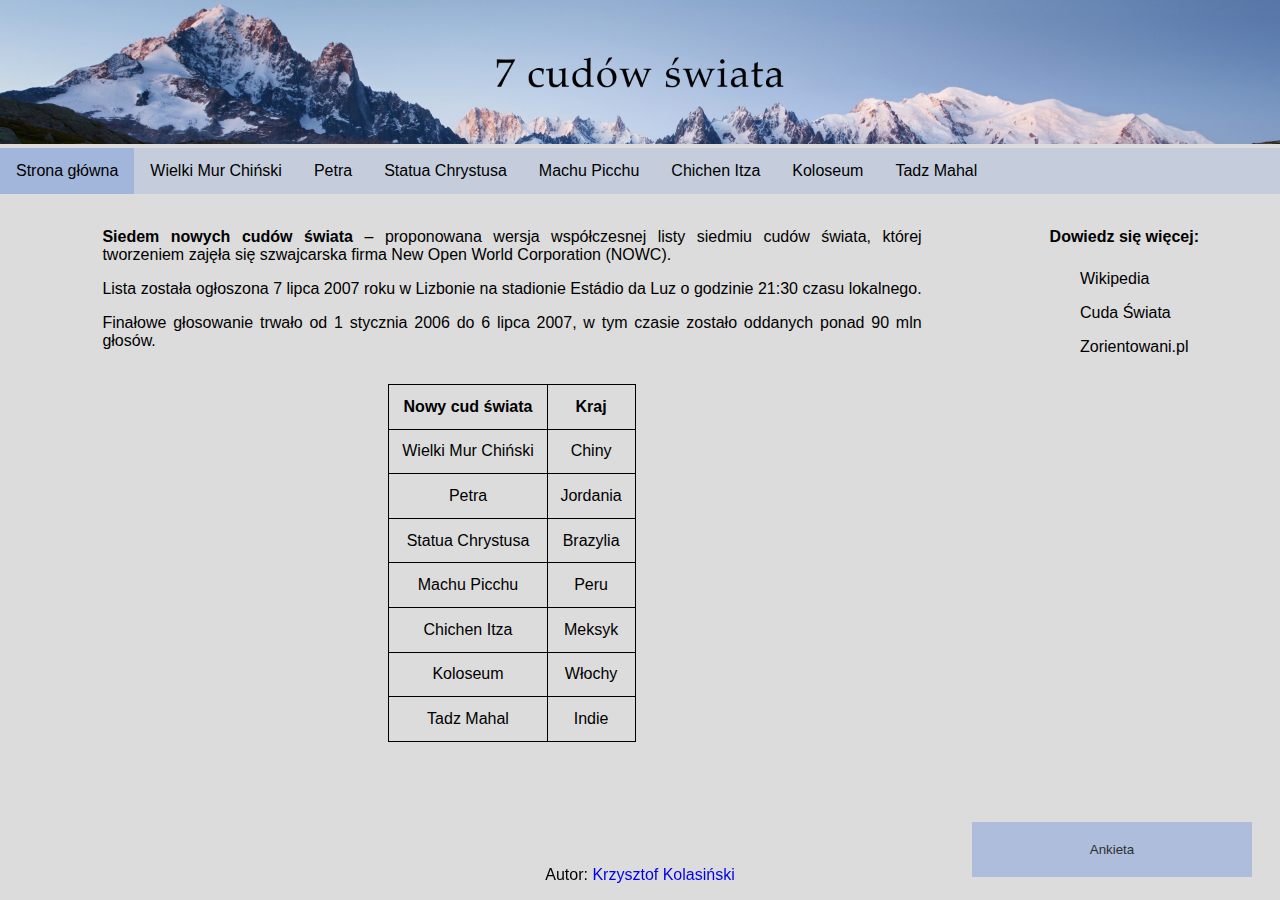
<file: index.html>
<!DOCTYPE html>
<html lang="pl">
    <head>
        <meta charset="UTF-8">
        <meta name="viewport" content="width=device-width, initial-scale=1">
        <link rel="stylesheet" href="styles.css">
        <link rel="stylesheet" href="form.css">
        <script type="text/javascript" src="form.js"></script>
        <title>7 cudów świata</title>
    </head>
    <body>
        <header>
            <img src="./photos/baner/baner_full.png" alt="baner" id="baner">
        </header>
        <nav>
            <ul class="navbar">
                <li class="navbar"><a class="navbar active" href="index.html">Strona główna</a></li>
                <li class="navbar"><a class="navbar" href="sub1.html">Wielki Mur Chiński</a></li>
                <li class="navbar"><a class="navbar" href="sub2.html">Petra</a></li>
                <li class="navbar"><a class="navbar" href="sub3.html">Statua Chrystusa</a></li>
                <li class="navbar"><a class="navbar" href="sub4.html">Machu Picchu</a></li>
                <li class="navbar"><a class="navbar" href="sub5.html">Chichen Itza</a></li>
                <li class="navbar"><a class="navbar" href="sub6.html">Koloseum</a></li>
                <li class="navbar"><a class="navbar" href="sub7.html">Tadz Mahal</a></li>
            </ul>
        </nav>
        <br />
        <article>
            <p><b>Siedem nowych cudów świata</b> – proponowana wersja współczesnej listy siedmiu cudów świata, której tworzeniem zajęła się szwajcarska firma New Open World Corporation (NOWC).</p>
            <p>Lista została ogłoszona 7 lipca 2007 roku w Lizbonie na stadionie Estádio da Luz o godzinie 21:30 czasu lokalnego.</p>
            <p>Finałowe głosowanie trwało od 1 stycznia 2006 do 6 lipca 2007, w tym czasie zostało oddanych ponad 90 mln głosów.</p>
            <br />
            <table class="center">
                <tr>
                    <th>Nowy cud świata</th>
                    <th>Kraj</th>
                </tr>
                <tr>
                    <td>Wielki Mur Chiński</td>
                    <td>Chiny</td>
                </tr>
                <tr>
                    <td>Petra</td>
                    <td>Jordania</td>
                </tr>
                <tr>
                    <td>Statua Chrystusa</td>
                    <td>Brazylia</td>
                </tr>
                <tr>
                    <td>Machu Picchu</td>
                    <td>Peru</td>
                </tr>
                <tr>
                    <td>Chichen Itza</td>
                    <td>Meksyk</td>
                </tr>
                <tr>
                    <td>Koloseum</td>
                    <td>Włochy</td>
                </tr>
                <tr>
                    <td>Tadz Mahal</td>
                    <td>Indie</td>
                </tr>

            </table>
        </article>
        <aside>
            <p><b>Dowiedz się więcej:</b></p>
            <ul class="aside">
                <li class="aside"><a class="aside" rel="noopener" target="_blank" href="https://pl.wikipedia.org/wiki/Nowe_siedem_cud%C3%B3w_%C5%9Bwiata">Wikipedia</a></li>
                <li class="aside"><a class="aside" rel="noopener" target="_blank" href="https://cudaswiata.pl/nowe-siedem-cudow-swiata/">Cuda Świata</a></li>
                <li class="aside"><a class="aside" rel="noopener" target="_blank" href="https://zorientowani.pl/aktualnosci/czytaj,42,7-nowych-cudow-swiata.html">Zorientowani.pl</a></li>
            </ul>
        </aside>

        <button class="open-button" onclick="openForm()">Ankieta</button>
        <div class="form-popup" id="myForm">

        <form name="ankieta" action="#" class="form-container">
            <h1>Ankieta</h1>

            <label for="name"><b>Imię:</b></label>
            <input type="text" placeholder="Twoje imię" name="name" required>

            <label for="opinion"><b>Opinia:</b></label><br />
            <textarea name="opinion" rows="10" cols="35" placeholder="Co sądzisz o mojej stronie?" required></textarea>

            <button type="submit" class="btn">Wyślij</button>
            <button type="button" class="btn cancel" onclick="closeForm()">Zamknij</button>
        </form>
        </div>
        <footer><p>Autor: <a href="autor.html" rel="noopener" target="_blank">Krzysztof Kolasiński</a></p></footer>
    </body>
</html>
</file>
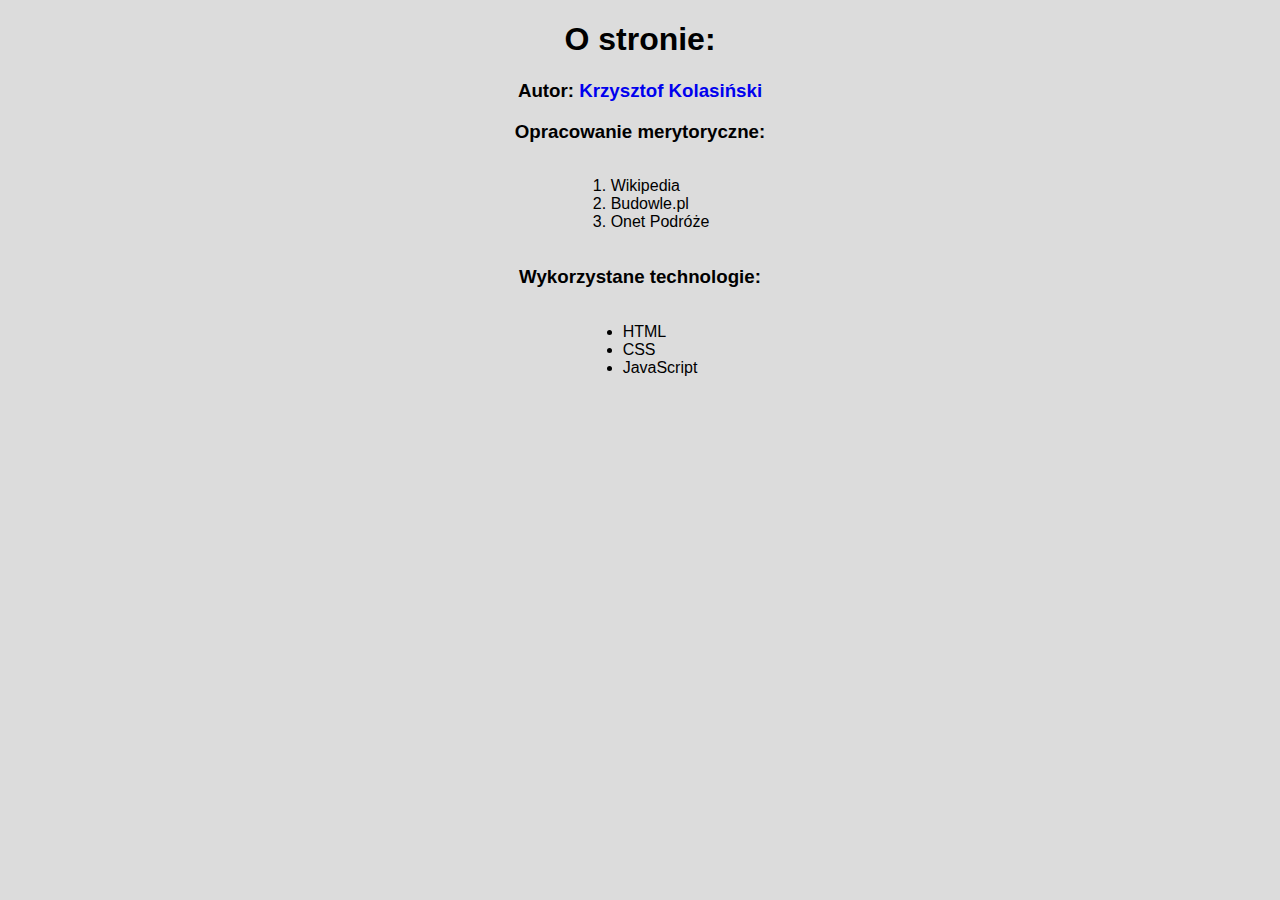
<file: autor.html>
<!DOCTYPE html>
<html lang="pl">
    <head>
        <meta charset="UTF-8">
        <meta name="viewport" content="width=device-width, initial-scale=1">
        <link rel="stylesheet" href="styles.css">
        <meta name="description" content="7 cudów świata">
        <meta name="author" content="Krzysztof Kolasiński">
        <meta name="generator" content="Visual Studio Code">  
        <title>Autor</title>
        <style>
            body{
                text-align: center;
            }

           div{
            text-align: center;
            }

           ul, ol{
            display: inline-block;
            text-align: left;
           }        
        </style>
    </head>
    <body>
        <h1>O stronie:</h1>
        <h3>Autor: <a href="https://github.com/KrzysztoffK" rel="noopener" target="_blank">Krzysztof Kolasiński</a></h3>
        <h3>Opracowanie merytoryczne:</h3>
        <div>
            <ol>
                <li><a>Wikipedia</a></li>
                <li>Budowle.pl</li>
                <li>Onet Podróże</li>
            </ol>
        </div>
        
        <h3>Wykorzystane technologie:</h3>
        <div>
            <ul>
                <li>HTML</li>
                <li>CSS</li>
                <li>JavaScript</li>
            </ul>
        </div>
        
    </body>
</html>
</file>
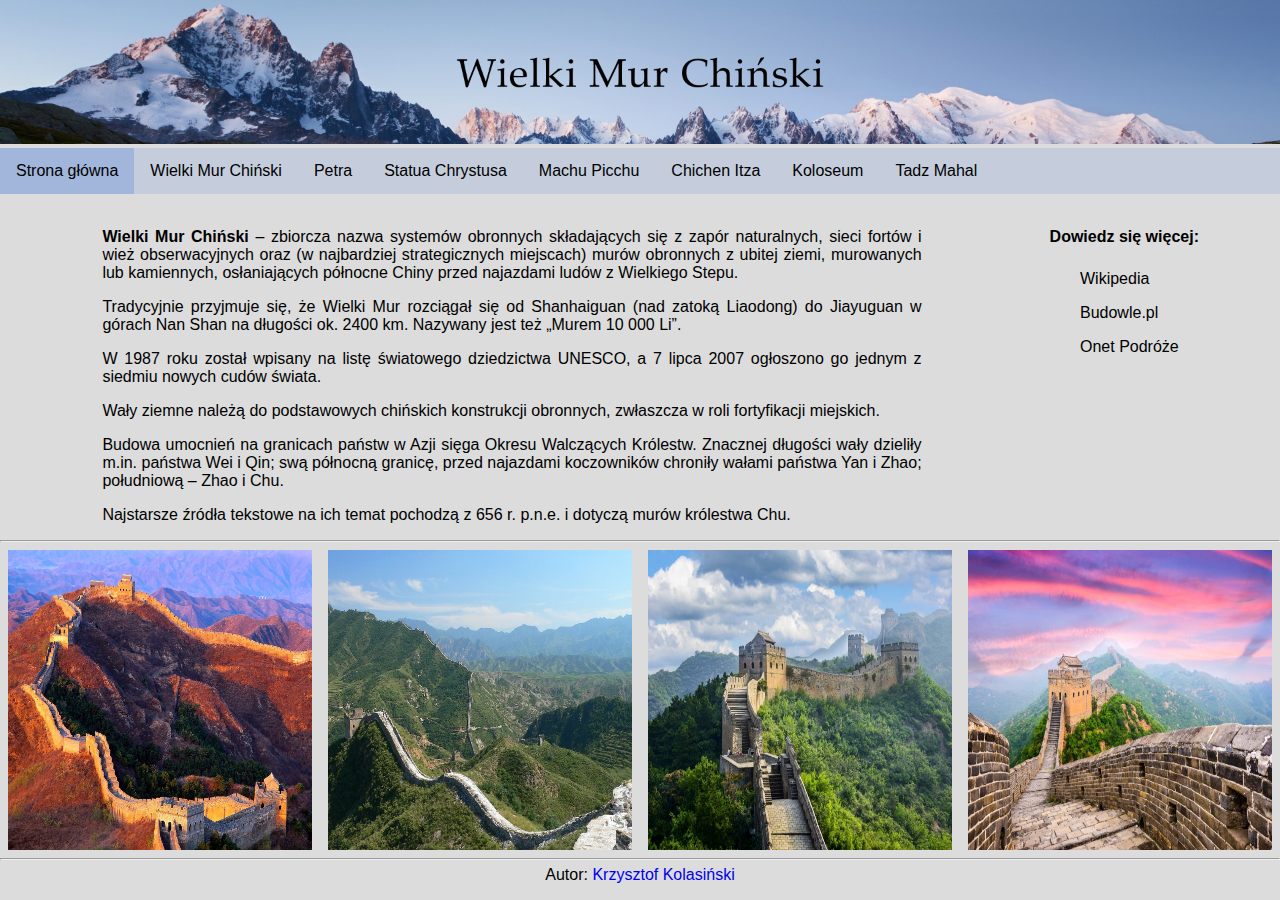
<file: sub1.html>
<!DOCTYPE html>
<html lang="pl">
    <head>
        <meta charset="UTF-8">
        <meta name="viewport" content="width=device-width, initial-scale=1">
        <link rel="stylesheet" href="styles.css">
        <link rel="stylesheet" href="gallery.css">
        <script type="text/javascript" src="gallery.js"></script>
        <meta name="description" content="7 cudów świata">
        <meta name="author" content="Krzysztof Kolasiński">
        <meta name="generator" content="Visual Studio Code"> 
        <title>Wielki Mur Chiński</title>
    </head>
    <body>
        <header>
            <img src="./photos/baner/baner_mur.png" alt="baner" id="baner">
        </header>
        <nav>
            <ul class="navbar">
                <li class="navbar"><a class="navbar active" href="index.html">Strona główna</a></li>
                <li class="navbar"><a class="navbar" href="sub1.html">Wielki Mur Chiński</a></li>
                <li class="navbar"><a class="navbar" href="sub2.html">Petra</a></li>
                <li class="navbar"><a class="navbar" href="sub3.html">Statua Chrystusa</a></li>
                <li class="navbar"><a class="navbar" href="sub4.html">Machu Picchu</a></li>
                <li class="navbar"><a class="navbar" href="sub5.html">Chichen Itza</a></li>
                <li class="navbar"><a class="navbar" href="sub6.html">Koloseum</a></li>
                <li class="navbar"><a class="navbar" href="sub7.html">Tadz Mahal</a></li>
            </ul>
        </nav>
        <br />
        <article>
            <p><b>Wielki Mur Chiński</b> – zbiorcza nazwa systemów obronnych składających się z zapór naturalnych, sieci fortów i wież obserwacyjnych oraz (w najbardziej strategicznych miejscach) murów obronnych z ubitej ziemi, murowanych lub kamiennych, osłaniających północne Chiny przed najazdami ludów z Wielkiego Stepu.</p> 
            <p>Tradycyjnie przyjmuje się, że Wielki Mur rozciągał się od Shanhaiguan (nad zatoką Liaodong) do Jiayuguan w górach Nan Shan na długości ok. 2400 km. Nazywany jest też „Murem 10 000 Li”.</p>
            <p>W 1987 roku został wpisany na listę światowego dziedzictwa UNESCO, a 7 lipca 2007 ogłoszono go jednym z siedmiu nowych cudów świata.</p>
            <p>Wały ziemne należą do podstawowych chińskich konstrukcji obronnych, zwłaszcza w roli fortyfikacji miejskich.</p>
            <p>Budowa umocnień na granicach państw w Azji sięga Okresu Walczących Królestw. Znacznej długości wały dzieliły m.in. państwa Wei i Qin; swą północną granicę, przed najazdami koczowników chroniły wałami państwa Yan i Zhao; południową – Zhao i Chu.</p>
            <p>Najstarsze źródła tekstowe na ich temat pochodzą z 656 r. p.n.e. i dotyczą murów królestwa Chu.</p>
        </article>
        <aside>
            <p><b>Dowiedz się więcej:</b></p>
            <ul class="aside">
                <li class="aside"><a class="aside" rel="noopener" target="_blank" href="https://pl.wikipedia.org/wiki/Wielki_Mur_Chi%C5%84ski">Wikipedia</a></li>
                <li class="aside"><a class="aside" rel="noopener" target="_blank" href="https://www.budowle.pl/budowla/wielki-mur-chinski">Budowle.pl</a></li>
                <li class="aside"><a class="aside" rel="noopener" target="_blank" href="https://podroze.onet.pl/ciekawe/wielki-mur-chinski-unesco-informacje-historia-dlugosc/3kn0lxr">Onet Podróże</a></li>
            </ul>
        </aside>
        <hr style="clear: both;" />
        <!-- ciąć jak coś na doł-->
        <div class="row">
        <div class="column">
            <img src="./photos/mur/mur1.jpg" style="width:100%" onclick="openModal();currentSlide(1)" class="hover-shadow cursor gallery" alt="photo">
        </div>
        <div class="column">
            <img src="./photos/mur/mur2.jpg" style="width:100%" onclick="openModal();currentSlide(2)" class="hover-shadow cursor gallery" alt="photo">
        </div>
        <div class="column">
            <img src="./photos/mur/mur3.jpeg" style="width:100%" onclick="openModal();currentSlide(3)" class="hover-shadow cursor gallery" alt="photo">
        </div>
        <div class="column">
            <img src="./photos/mur/mur4.jpg" style="width:100%" onclick="openModal();currentSlide(4)" class="hover-shadow cursor gallery" alt="photo">
        </div>
        </div>

        <div id="myModal" class="modal">
        <span class="close cursor" onclick="closeModal()">&times;</span>
            <div class="modal-content">

                <div class="mySlides">
                    <img src="./photos/mur/mur1.jpg" style="width:100%" alt="photo">
                </div>

                <div class="mySlides">
                    <img src="./photos/mur/mur2.jpg" style="width:100%" alt="photo">
                </div>

                <div class="mySlides">
                    <img src="./photos/mur/mur3.jpeg" style="width:100%" alt="photo">
                </div>
                
                <div class="mySlides">
                    <img src="./photos/mur/mur4.jpg" style="width:100%" alt="photo">
                </div>
                
                <a class="prev" onclick="plusSlides(-1)">&#10094;</a>
                <a class="next" onclick="plusSlides(1)">&#10095;</a>

                <div class="caption-container">
                    <p id="caption"></p>
                </div>

                <div class="column">
                    <img class="demo cursor" src="./photos/mur/mur1.jpg" style="width:100%; height: 200px;" onclick="currentSlide(1)" alt="" class="gallery">
                </div>

                <div class="column">
                    <img class="demo cursor" src="./photos/mur/mur2.jpg" style="width:100%; height: 200px;" onclick="currentSlide(2)" alt="" class="gallery">
                </div>

                <div class="column">
                    <img class="demo cursor" src="./photos/mur/mur3.jpeg" style="width:100%; height: 200px;" onclick="currentSlide(3)" alt="" class="gallery">
                </div>

                <div class="column">
                    <img class="demo cursor" src="./photos/mur/mur4.jpg" style="width:100%; height: 200px;" onclick="currentSlide(4)" alt="" class="gallery">
                </div>
            </div>
        </div>
        <hr />
        <footer><p>Autor: <a href="autor.html" rel="noopener" target="_blank">Krzysztof Kolasiński</a></p></footer>
    </body>
</html>
</file>
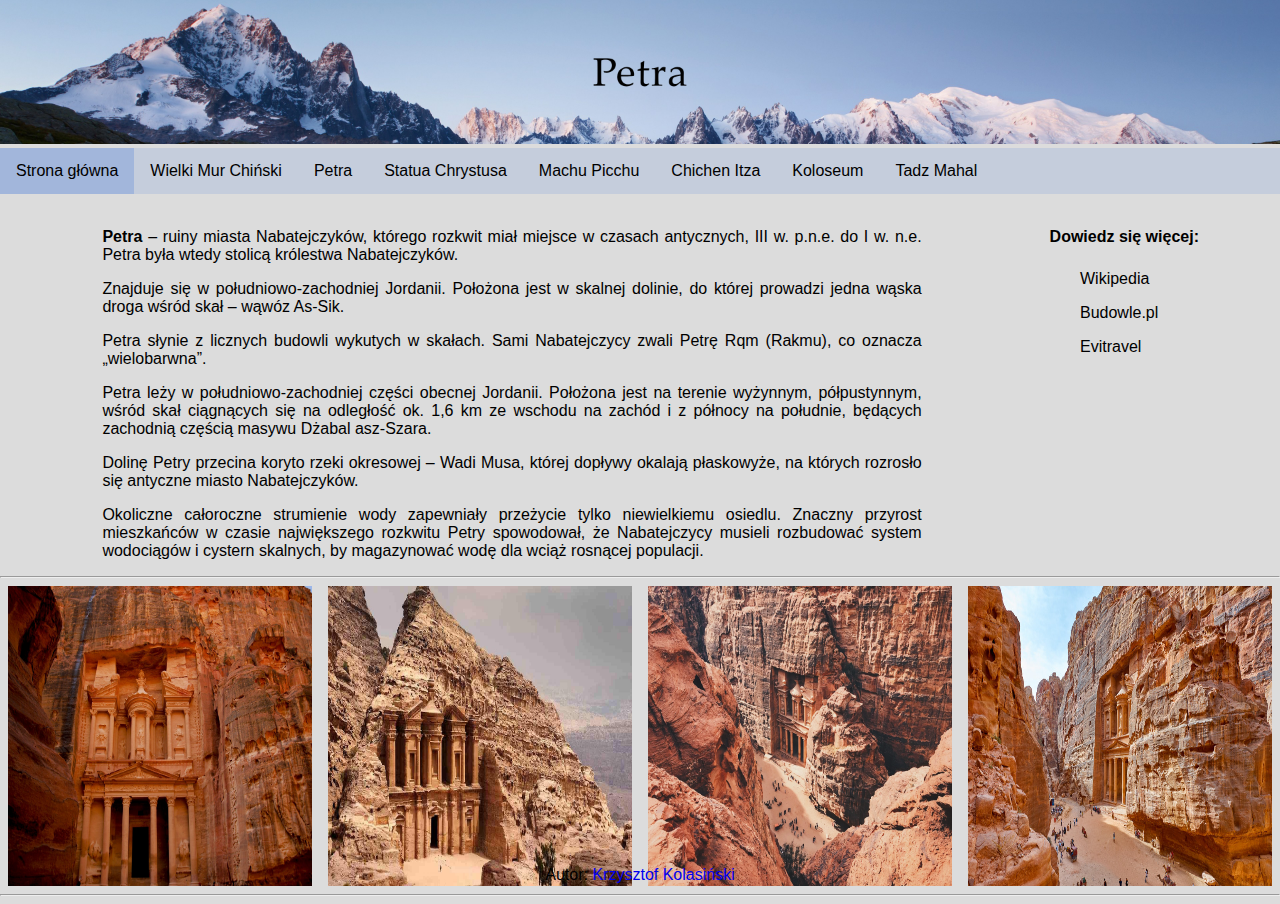
<file: sub2.html>
<!DOCTYPE html>
<html lang="pl">
    <head>
        <meta charset="UTF-8">
        <meta name="viewport" content="width=device-width, initial-scale=1">
        <link rel="stylesheet" href="styles.css">
        <link rel="stylesheet" href="gallery.css">
        <script type="text/javascript" src="gallery.js"></script>
        <meta name="description" content="7 cudów świata">
        <meta name="author" content="Krzysztof Kolasiński">
        <meta name="generator" content="Visual Studio Code"> 
        <title>Petra</title>
    </head>
    <body>
        <header>
            <img src="./photos/baner/baner_petra.png" alt="baner" id="baner">
        </header>
        <nav>
            <ul class="navbar">
                <li class="navbar"><a class="navbar active" href="index.html">Strona główna</a></li>
                <li class="navbar"><a class="navbar" href="sub1.html">Wielki Mur Chiński</a></li>
                <li class="navbar"><a class="navbar" href="sub2.html">Petra</a></li>
                <li class="navbar"><a class="navbar" href="sub3.html">Statua Chrystusa</a></li>
                <li class="navbar"><a class="navbar" href="sub4.html">Machu Picchu</a></li>
                <li class="navbar"><a class="navbar" href="sub5.html">Chichen Itza</a></li>
                <li class="navbar"><a class="navbar" href="sub6.html">Koloseum</a></li>
                <li class="navbar"><a class="navbar" href="sub7.html">Tadz Mahal</a></li>
            </ul>
        </nav>
        <br />
        <article>
            <p><b>Petra</b> – ruiny miasta Nabatejczyków, którego rozkwit miał miejsce w czasach antycznych, III w. p.n.e. do I w. n.e. Petra była wtedy stolicą królestwa Nabatejczyków.</p>
            <p>Znajduje się w południowo-zachodniej Jordanii. Położona jest w skalnej dolinie, do której prowadzi jedna wąska droga wśród skał – wąwóz As-Sik.</p>
            <p>Petra słynie z licznych budowli wykutych w skałach. Sami Nabatejczycy zwali Petrę Rqm (Rakmu), co oznacza „wielobarwna”.</p>
            <p>Petra leży w południowo-zachodniej części obecnej Jordanii. Położona jest na terenie wyżynnym, półpustynnym, wśród skał ciągnących się na odległość ok. 1,6 km ze wschodu na zachód i z północy na południe, będących zachodnią częścią masywu Dżabal asz-Szara.</p>
            <p>Dolinę Petry przecina koryto rzeki okresowej – Wadi Musa, której dopływy okalają płaskowyże, na których rozrosło się antyczne miasto Nabatejczyków.</p>
            <p>Okoliczne całoroczne strumienie wody zapewniały przeżycie tylko niewielkiemu osiedlu. Znaczny przyrost mieszkańców w czasie największego rozkwitu Petry spowodował, że Nabatejczycy musieli rozbudować system wodociągów i cystern skalnych, by magazynować wodę dla wciąż rosnącej populacji.</p>
        </article>
        <aside>
            <p><b>Dowiedz się więcej:</b></p>
            <ul class="aside">
                <li class="aside"><a class="aside" rel="noopener" target="_blank" href="https://pl.wikipedia.org/wiki/Petra_(Jordania)">Wikipedia</a></li>
                <li class="aside"><a class="aside" rel="noopener" target="_blank" href="https://www.budowle.pl/budowla/petra">Budowle.pl</a></li>
                <li class="aside"><a class="aside" rel="noopener" target="_blank" href="https://www.evitravel.pl/2019/03/jordania-petra-miasto-wykute-w-skale/">Evitravel</a></li>
            </ul>
        </aside>
        <hr style="clear: both;" />
        <!-- ciąć jak coś na doł-->
        <div class="row">
        <div class="column">
            <img src="./photos/petra/petra1.jpg" style="width:100%" onclick="openModal();currentSlide(1)" class="hover-shadow cursor gallery" alt="photo">
        </div>
        <div class="column">
            <img src="./photos/petra/petra2.jpeg" style="width:100%" onclick="openModal();currentSlide(2)" class="hover-shadow cursor gallery" alt="photo">
        </div>
        <div class="column">
            <img src="./photos/petra/petra3.jpg" style="width:100%" onclick="openModal();currentSlide(3)" class="hover-shadow cursor gallery" alt="photo">
        </div>
        <div class="column">
            <img src="./photos/petra/petra4.jpg" style="width:100%" onclick="openModal();currentSlide(4)" class="hover-shadow cursor gallery" alt="photo">
        </div>
        </div>

        <div id="myModal" class="modal">
        <span class="close cursor" onclick="closeModal()">&times;</span>
            <div class="modal-content">

                <div class="mySlides">
                    <img src="./photos/petra/petra1.jpg" style="width:100%" alt="photo">
                </div>

                <div class="mySlides">
                    <img src="./photos/petra/petra2.jpeg" style="width:100%" alt="photo">
                </div>

                <div class="mySlides">
                    <img src="./photos/petra/petra3.jpg" style="width:100%" alt="photo">
                </div>
                
                <div class="mySlides">
                    <img src="./photos/petra/petra4.jpg" style="width:100%" alt="photo">
                </div>
                
                <a class="prev" onclick="plusSlides(-1)">&#10094;</a>
                <a class="next" onclick="plusSlides(1)">&#10095;</a>

                <div class="caption-container">
                    <p id="caption"></p>
                </div>

                <div class="column">
                    <img class="demo cursor" src="./photos/petra/petra1.jpg" style="width:100%; height: 200px;" onclick="currentSlide(1)" alt="">
                </div>

                <div class="column">
                    <img class="demo cursor" src="./photos/petra/petra2.jpeg" style="width:100%; height: 200px;" onclick="currentSlide(2)" alt="">
                </div>

                <div class="column">
                    <img class="demo cursor" src="./photos/petra/petra3.jpg" style="width:100%; height: 200px;" onclick="currentSlide(3)" alt="">
                </div>

                <div class="column">
                    <img class="demo cursor" src="./photos/petra/petra4.jpg" style="width:100%; height: 200px;" onclick="currentSlide(4)" alt="">
                </div>
            </div>
        </div>
        <hr />
        <footer><p>Autor: <a href="autor.html" rel="noopener" target="_blank">Krzysztof Kolasiński</a></p></footer>
    </body>
</html>
</file>
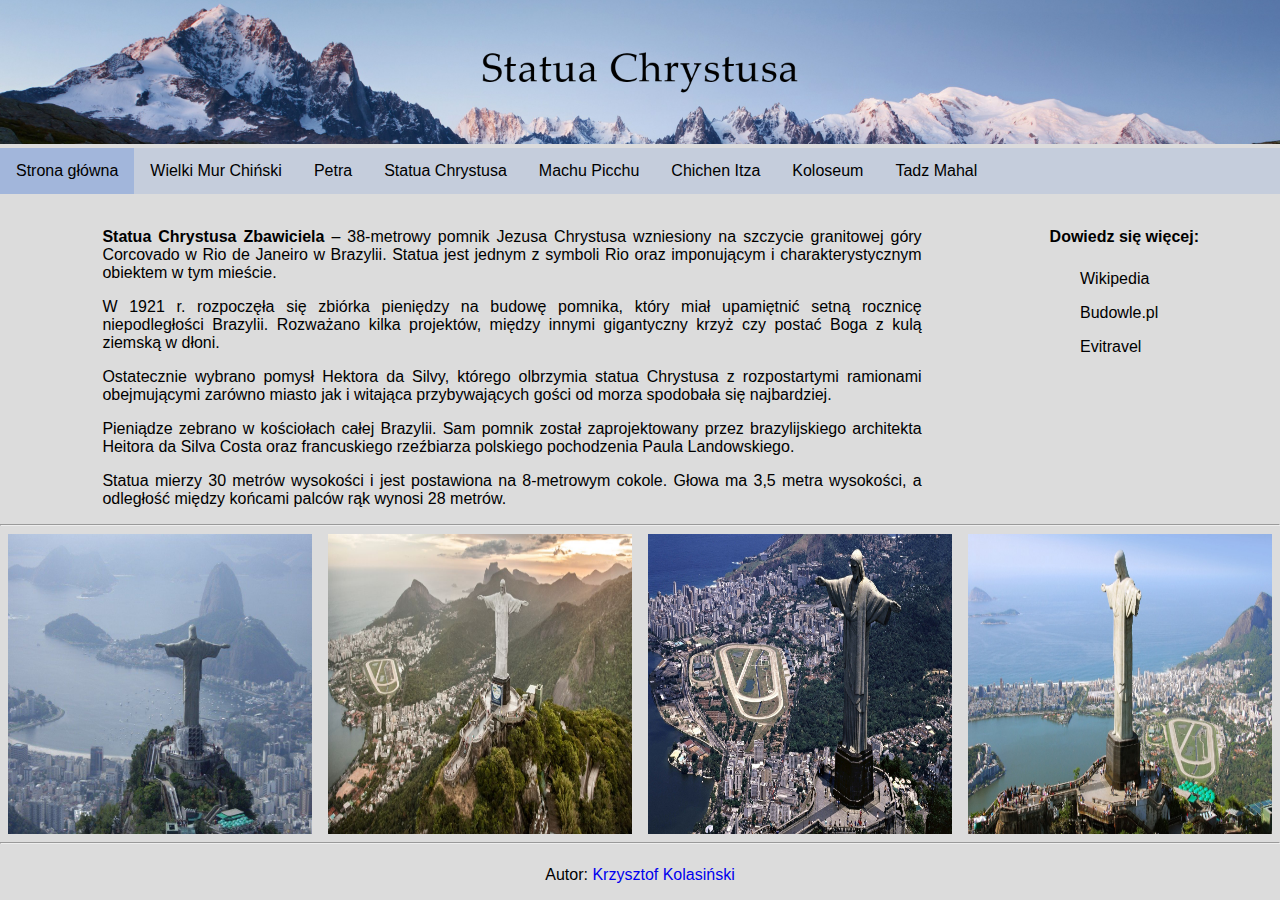
<file: sub3.html>
<!DOCTYPE html>
<html lang="pl">
    <head>
        <meta charset="UTF-8">
        <meta name="viewport" content="width=device-width, initial-scale=1">
        <link rel="stylesheet" href="styles.css">
        <link rel="stylesheet" href="gallery.css">
        <script type="text/javascript" src="gallery.js"></script>
        <meta name="description" content="7 cudów świata">
        <meta name="author" content="Krzysztof Kolasiński">
        <meta name="generator" content="Visual Studio Code"> 
        <title>Statua Chrystusa</title>
    </head>
    <body>
        <header>
            <img src="./photos/baner/baner_statua.png" alt="baner" id="baner">
        </header>
        <nav>
            <ul class="navbar">
                <li class="navbar"><a class="navbar active" href="index.html">Strona główna</a></li>
                <li class="navbar"><a class="navbar" href="sub1.html">Wielki Mur Chiński</a></li>
                <li class="navbar"><a class="navbar" href="sub2.html">Petra</a></li>
                <li class="navbar"><a class="navbar" href="sub3.html">Statua Chrystusa</a></li>
                <li class="navbar"><a class="navbar" href="sub4.html">Machu Picchu</a></li>
                <li class="navbar"><a class="navbar" href="sub5.html">Chichen Itza</a></li>
                <li class="navbar"><a class="navbar" href="sub6.html">Koloseum</a></li>
                <li class="navbar"><a class="navbar" href="sub7.html">Tadz Mahal</a></li>
            </ul>
        </nav>
        <br />
        <article>
            <p><b>Statua Chrystusa Zbawiciela</b> – 38-metrowy pomnik Jezusa Chrystusa wzniesiony na szczycie granitowej góry Corcovado w Rio de Janeiro w Brazylii. Statua jest jednym z symboli Rio oraz imponującym i charakterystycznym obiektem w tym mieście.</p>
            <p>W 1921 r. rozpoczęła się zbiórka pieniędzy na budowę pomnika, który miał upamiętnić setną rocznicę niepodległości Brazylii. Rozważano kilka projektów, między innymi gigantyczny krzyż czy postać Boga z kulą ziemską w dłoni.</p>
            <p>Ostatecznie wybrano pomysł Hektora da Silvy, którego olbrzymia statua Chrystusa z rozpostartymi ramionami obejmującymi zarówno miasto jak i witająca przybywających gości od morza spodobała się najbardziej.</p>
            <p>Pieniądze zebrano w kościołach całej Brazylii. Sam pomnik został zaprojektowany przez brazylijskiego architekta Heitora da Silva Costa oraz francuskiego rzeźbiarza polskiego pochodzenia Paula Landowskiego.</p>
            <p>Statua mierzy 30 metrów wysokości i jest postawiona na 8-metrowym cokole. Głowa ma 3,5 metra wysokości, a odległość między końcami palców rąk wynosi 28 metrów.</p>
        </article>
        <aside>
            <p><b>Dowiedz się więcej:</b></p>
            <ul class="aside">
                <li class="aside"><a class="aside" rel="noopener" target="_blank" href="https://pl.wikipedia.org/wiki/Statua_Chrystusa_Zbawiciela_w_Rio_de_Janeiro">Wikipedia</a></li>
                <li class="aside"><a class="aside" rel="noopener" target="_blank" href="https://www.budowle.pl/budowla/statua-chrystusa-zbawiciela">Budowle.pl</a></li>
                <li class="aside"><a class="aside" rel="noopener" target="_blank" href="https://podroze.onet.pl/aktualnosci/90-lat-figury-chrystusa-odkupiciela-w-rio-de-janeiro-brazylia/kvdhb9n">Evitravel</a></li>
            </ul>
        </aside>
        <hr style="clear: both;" />
        <!-- ciąć jak coś na doł-->
        <div class="row">
        <div class="column">
            <img src="./photos/statua/statua1.jpg" style="width:100%" onclick="openModal();currentSlide(1)" class="hover-shadow cursor gallery" alt="photo">
        </div>
        <div class="column">
            <img src="./photos/statua/statua2.jpeg" style="width:100%" onclick="openModal();currentSlide(2)" class="hover-shadow cursor gallery" alt="photo">
        </div>
        <div class="column">
            <img src="./photos/statua/statua3.jpg" style="width:100%" onclick="openModal();currentSlide(3)" class="hover-shadow cursor gallery" alt="photo">
        </div>
        <div class="column">
            <img src="./photos/statua/statua4.jpg" style="width:100%" onclick="openModal();currentSlide(4)" class="hover-shadow cursor gallery" alt="photo">
        </div>
        </div>

        <div id="myModal" class="modal">
        <span class="close cursor" onclick="closeModal()">&times;</span>
            <div class="modal-content">

                <div class="mySlides">
                    <img src="./photos/statua/statua1.jpg" style="width:100%" alt="photo">
                </div>

                <div class="mySlides">
                    <img src="./photos/statua/statua2.jpeg" style="width:100%" alt="photo">
                </div>

                <div class="mySlides">
                    <img src="./photos/statua/statua3.jpg" style="width:100%" alt="photo">
                </div>
                
                <div class="mySlides">
                    <img src="./photos/statua/statua4.jpg" style="width:100%" alt="photo">
                </div>
                
                <a class="prev" onclick="plusSlides(-1)">&#10094;</a>
                <a class="next" onclick="plusSlides(1)">&#10095;</a>

                <div class="caption-container">
                    <p id="caption"></p>
                </div>

                <div class="column">
                    <img class="demo cursor" src="./photos/statua/statua1.jpg" style="width:100%; height: 200px;" onclick="currentSlide(1)" alt="">
                </div>

                <div class="column">
                    <img class="demo cursor" src="./photos/statua/statua2.jpeg" style="width:100%; height: 200px;" onclick="currentSlide(2)" alt="">
                </div>

                <div class="column">
                    <img class="demo cursor" src="./photos/statua/statua3.jpg"style="width:100%; height: 200px;" onclick="currentSlide(3)" alt="">
                </div>

                <div class="column">
                    <img class="demo cursor" src="./photos/statua/statua4.jpg" style="width:100%; height: 200px;" onclick="currentSlide(4)" alt="">
                </div>
            </div>
        </div>
        <hr />
        <footer><p>Autor: <a href="autor.html" rel="noopener" target="_blank">Krzysztof Kolasiński</a></p></footer>
    </body>
</html>
</file>
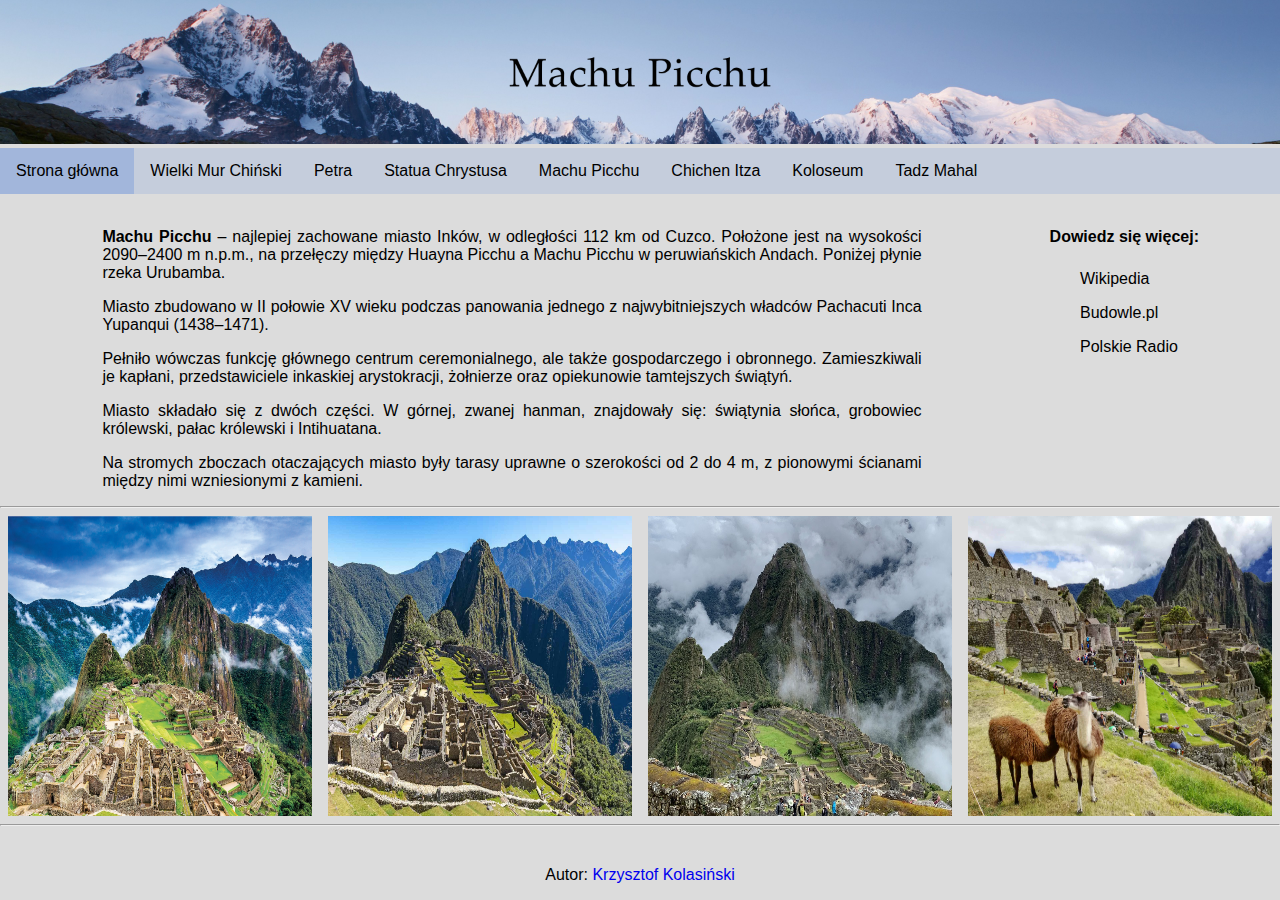
<file: sub4.html>
<!DOCTYPE html>
<html lang="pl">
    <head>
        <meta charset="UTF-8">
        <meta name="viewport" content="width=device-width, initial-scale=1">
        <link rel="stylesheet" href="styles.css">
        <link rel="stylesheet" href="gallery.css">
        <script type="text/javascript" src="gallery.js"></script>
        <meta name="description" content="7 cudów świata">
        <meta name="author" content="Krzysztof Kolasiński">
        <meta name="generator" content="Visual Studio Code"> 
        <title>Machu Picchu</title>
    </head>
    <body>
        <header>
            <img src="./photos/baner/baner_machu_picchu.png" alt="baner" id="baner">
        </header>
        <nav>
            <ul class="navbar">
                <li class="navbar"><a class="navbar active" href="index.html">Strona główna</a></li>
                <li class="navbar"><a class="navbar" href="sub1.html">Wielki Mur Chiński</a></li>
                <li class="navbar"><a class="navbar" href="sub2.html">Petra</a></li>
                <li class="navbar"><a class="navbar" href="sub3.html">Statua Chrystusa</a></li>
                <li class="navbar"><a class="navbar" href="sub4.html">Machu Picchu</a></li>
                <li class="navbar"><a class="navbar" href="sub5.html">Chichen Itza</a></li>
                <li class="navbar"><a class="navbar" href="sub6.html">Koloseum</a></li>
                <li class="navbar"><a class="navbar" href="sub7.html">Tadz Mahal</a></li>
            </ul>
        </nav>
        <br />
        <article>
            <p><b>Machu Picchu</b> – najlepiej zachowane miasto Inków, w odległości 112 km od Cuzco. Położone jest na wysokości 2090–2400 m n.p.m., na przełęczy między Huayna Picchu a Machu Picchu w peruwiańskich Andach. Poniżej płynie rzeka Urubamba.</p>
            <p>Miasto zbudowano w II połowie XV wieku podczas panowania jednego z najwybitniejszych władców Pachacuti Inca Yupanqui (1438–1471).</p>
            <p>Pełniło wówczas funkcję głównego centrum ceremonialnego, ale także gospodarczego i obronnego. Zamieszkiwali je kapłani, przedstawiciele inkaskiej arystokracji, żołnierze oraz opiekunowie tamtejszych świątyń.</p>
            <p>Miasto składało się z dwóch części. W górnej, zwanej hanman, znajdowały się: świątynia słońca, grobowiec królewski, pałac królewski i Intihuatana.</p>
            <p>Na stromych zboczach otaczających miasto były tarasy uprawne o szerokości od 2 do 4 m, z pionowymi ścianami między nimi wzniesionymi z kamieni.</p>
        </article>
        <aside>
            <p><b>Dowiedz się więcej:</b></p>
            <ul class="aside">
                <li class="aside"><a class="aside" rel="noopener" target="_blank" href="https://pl.wikipedia.org/wiki/Machu_Picchu">Wikipedia</a></li>
                <li class="aside"><a class="aside" rel="noopener" target="_blank" href="https://www.budowle.pl/budowla/machu-picchu">Budowle.pl</a></li>
                <li class="aside"><a class="aside" rel="noopener" target="_blank" href="https://www.polskieradio.pl/39/156/Artykul/894529,Machu-Picchu-%e2%80%93-najbardziej-tajemnicze-miasto-swiata">Polskie Radio</a></li>
            </ul>
        </aside>
        <hr style="clear: both;" />
        <!-- ciąć jak coś na doł-->
        <div class="row">
        <div class="column">
            <img src="./photos/machu_picchu/machu1.jpg" style="width:100%" onclick="openModal();currentSlide(1)" class="hover-shadow cursor gallery" alt="photo">
        </div>
        <div class="column">
            <img src="./photos/machu_picchu/machu2.jpg" style="width:100%" onclick="openModal();currentSlide(2)" class="hover-shadow cursor gallery" alt="photo">
        </div>
        <div class="column">
            <img src="./photos/machu_picchu/machu3.jpg" style="width:100%" onclick="openModal();currentSlide(3)" class="hover-shadow cursor gallery" alt="photo">
        </div>
        <div class="column">
            <img src="./photos/machu_picchu/machu4.jpg" style="width:100%" onclick="openModal();currentSlide(4)" class="hover-shadow cursor gallery" alt="photo">
        </div>
        </div>

        <div id="myModal" class="modal">
        <span class="close cursor" onclick="closeModal()">&times;</span>
            <div class="modal-content">

                <div class="mySlides">
                    <img src="./photos/machu_picchu/machu1.jpg" style="width:100%" alt="photo">
                </div>

                <div class="mySlides">
                    <img src="./photos/machu_picchu/machu2.jpg" style="width:100%" alt="photo">
                </div>

                <div class="mySlides">
                    <img src="./photos/machu_picchu/machu3.jpg" style="width:100%" alt="photo">
                </div>
                
                <div class="mySlides">
                    <img src="./photos/machu_picchu/machu4.jpg" style="width:100%" alt="photo">
                </div>
                
                <a class="prev" onclick="plusSlides(-1)">&#10094;</a>
                <a class="next" onclick="plusSlides(1)">&#10095;</a>

                <div class="caption-container">
                    <p id="caption"></p>
                </div>

                <div class="column">
                    <img class="demo cursor" src="./photos/machu_picchu/machu1.jpg" style="width:100%; height: 200px;" onclick="currentSlide(1)" alt="">
                </div>

                <div class="column">
                    <img class="demo cursor" src="./photos/machu_picchu/machu2.jpg" style="width:100%; height: 200px;" onclick="currentSlide(2)" alt="">
                </div>

                <div class="column">
                    <img class="demo cursor" src="./photos/machu_picchu/machu3.jpg" style="width:100%; height: 200px;" onclick="currentSlide(3)" alt="">
                </div>

                <div class="column">
                    <img class="demo cursor" src="./photos/machu_picchu/machu4.jpg" style="width:100%; height: 200px;" onclick="currentSlide(4)" alt="">
                </div>
            </div>
        </div>
        <hr />
        <footer><p>Autor: <a href="autor.html" rel="noopener" target="_blank">Krzysztof Kolasiński</a></p></footer>
    </body>
</html>
</file>
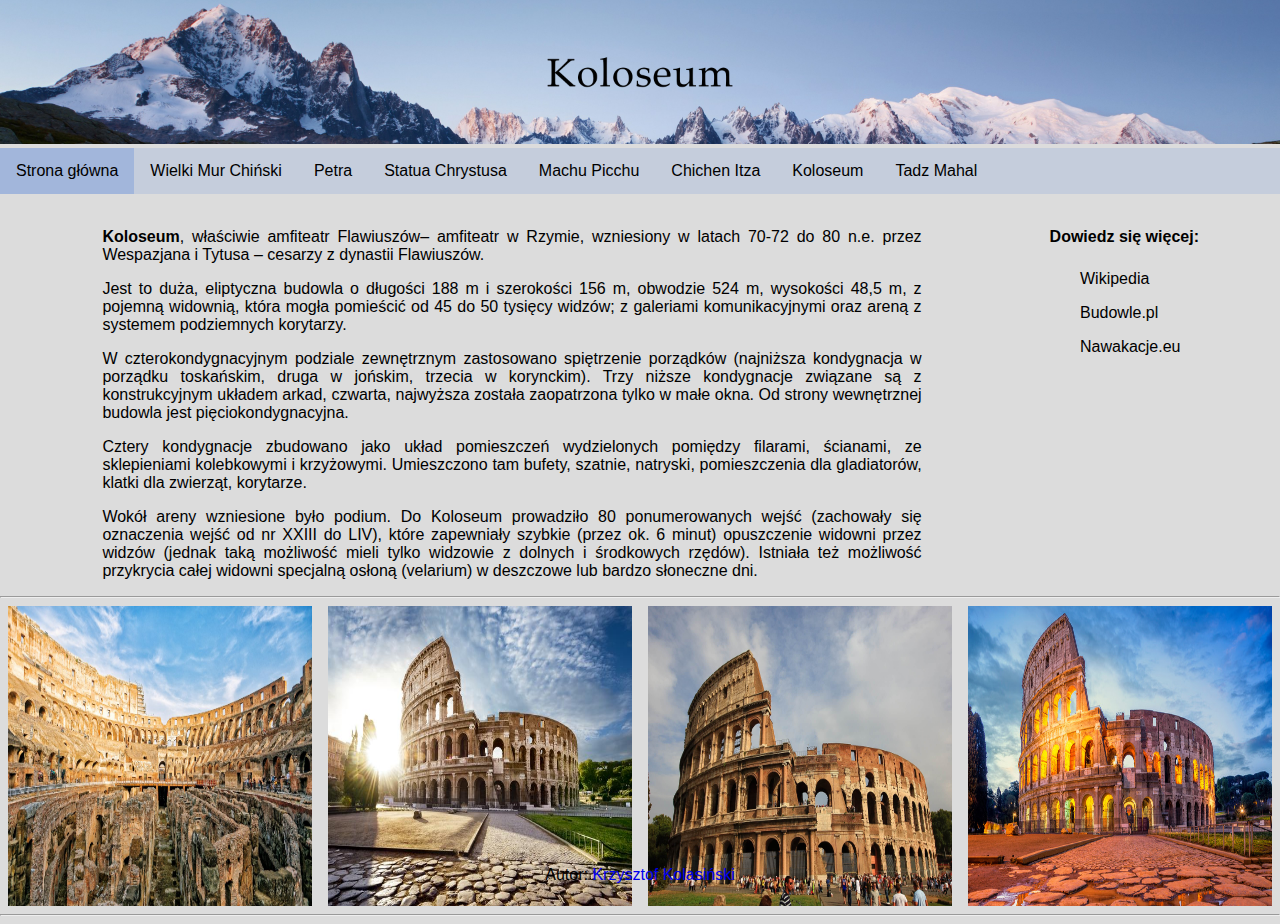
<file: sub6.html>
<!DOCTYPE html>
<html lang="pl">
    <head>
        <meta charset="UTF-8">
        <meta name="viewport" content="width=device-width, initial-scale=1">
        <link rel="stylesheet" href="styles.css">
        <link rel="stylesheet" href="gallery.css">
        <script type="text/javascript" src="gallery.js"></script>
        <meta name="description" content="7 cudów świata">
        <meta name="author" content="Krzysztof Kolasiński">
        <meta name="generator" content="Visual Studio Code"> 
        <title>Koloseum</title>
    </head>
    <body>
        <header>
            <img src="./photos/baner/baner_koloseum.png" alt="baner" id="baner">
        </header>
        <nav>
            <ul class="navbar">
                <li class="navbar"><a class="navbar active" href="index.html">Strona główna</a></li>
                <li class="navbar"><a class="navbar" href="sub1.html">Wielki Mur Chiński</a></li>
                <li class="navbar"><a class="navbar" href="sub2.html">Petra</a></li>
                <li class="navbar"><a class="navbar" href="sub3.html">Statua Chrystusa</a></li>
                <li class="navbar"><a class="navbar" href="sub4.html">Machu Picchu</a></li>
                <li class="navbar"><a class="navbar" href="sub5.html">Chichen Itza</a></li>
                <li class="navbar"><a class="navbar" href="sub6.html">Koloseum</a></li>
                <li class="navbar"><a class="navbar" href="sub7.html">Tadz Mahal</a></li>
            </ul>
        </nav>
        <br />
        <article>
           <p><b>Koloseum</b>, właściwie amfiteatr Flawiuszów– amfiteatr w Rzymie, wzniesiony w latach 70-72 do 80 n.e. przez Wespazjana i Tytusa – cesarzy z dynastii Flawiuszów.</p>
           <p>Jest to duża, eliptyczna budowla o długości 188 m i szerokości 156 m, obwodzie 524 m, wysokości 48,5 m, z pojemną widownią, która mogła pomieścić od 45 do 50 tysięcy widzów; z galeriami komunikacyjnymi oraz areną z systemem podziemnych korytarzy.</p>
           <p>W czterokondygnacyjnym podziale zewnętrznym zastosowano spiętrzenie porządków (najniższa kondygnacja w porządku toskańskim, druga w jońskim, trzecia w korynckim). Trzy niższe kondygnacje związane są z konstrukcyjnym układem arkad, czwarta, najwyższa została zaopatrzona tylko w małe okna. Od strony wewnętrznej budowla jest pięciokondygnacyjna.</p>
           <p>Cztery kondygnacje zbudowano jako układ pomieszczeń wydzielonych pomiędzy filarami, ścianami, ze sklepieniami kolebkowymi i krzyżowymi. Umieszczono tam bufety, szatnie, natryski, pomieszczenia dla gladiatorów, klatki dla zwierząt, korytarze.</p>
           <p>Wokół areny wzniesione było podium. Do Koloseum prowadziło 80 ponumerowanych wejść (zachowały się oznaczenia wejść od nr XXIII do LIV), które zapewniały szybkie (przez ok. 6 minut) opuszczenie widowni przez widzów (jednak taką możliwość mieli tylko widzowie z dolnych i środkowych rzędów). Istniała też możliwość przykrycia całej widowni specjalną osłoną (velarium) w deszczowe lub bardzo słoneczne dni.</p>
        </article>
        <aside>
            <p><b>Dowiedz się więcej:</b></p>
            <ul class="aside">
                <li class="aside"><a class="aside" rel="noopener" target="_blank" href="https://pl.wikipedia.org/wiki/Koloseum">Wikipedia</a></li>
                <li class="aside"><a class="aside" rel="noopener" target="_blank" href="https://www.budowle.pl/budowla/koloseum">Budowle.pl</a></li>
                <li class="aside"><a class="aside" rel="noopener" target="_blank" href="https://nawakacje.eu/koloseum/">Nawakacje.eu</a></li>
            </ul>
        </aside>
        <hr style="clear: both;" />
        <!-- ciąć jak coś na doł-->
        <div class="row">
        <div class="column">
            <img src="./photos/koloseum/koloseum1.jpeg" style="width:100%" onclick="openModal();currentSlide(1)" class="hover-shadow cursor gallery" alt="photo">
        </div>
        <div class="column">
            <img src="./photos/koloseum/koloseum2.jpg" style="width:100%" onclick="openModal();currentSlide(2)" class="hover-shadow cursor gallery" alt="photo">
        </div>
        <div class="column">
            <img src="./photos/koloseum/koloseum3.jpg" style="width:100%" onclick="openModal();currentSlide(3)" class="hover-shadow cursor gallery" alt="photo">
        </div>
        <div class="column">
            <img src="./photos/koloseum/koloseum4.jpg" style="width:100%" onclick="openModal();currentSlide(4)" class="hover-shadow cursor gallery" alt="photo">
        </div>
        </div>

        <div id="myModal" class="modal">
        <span class="close cursor" onclick="closeModal()">&times;</span>
            <div class="modal-content">

                <div class="mySlides">
                    <img src="./photos/koloseum/koloseum1.jpeg" style="width:100%" alt="photo">
                </div>

                <div class="mySlides">
                    <img src="./photos/koloseum/koloseum2.jpg" style="width:100%" alt="photo">
                </div>

                <div class="mySlides">
                    <img src="./photos/koloseum/koloseum3.jpg" style="width:100%" alt="photo">
                </div>
                
                <div class="mySlides">
                    <img src="./photos/koloseum/koloseum4.jpg" style="width:100%" alt="photo">
                </div>
                
                <a class="prev" onclick="plusSlides(-1)">&#10094;</a>
                <a class="next" onclick="plusSlides(1)">&#10095;</a>

                <div class="caption-container">
                    <p id="caption"></p>
                </div>

                <div class="column">
                    <img class="demo cursor" src="./photos/koloseum/koloseum1.jpeg" style="width:100%; height: 200px;" onclick="currentSlide(1)" alt="">
                </div>

                <div class="column">
                    <img class="demo cursor" src="./photos/koloseum/koloseum2.jpg" style="width:100%; height: 200px;" onclick="currentSlide(2)" alt="">
                </div>

                <div class="column">
                    <img class="demo cursor" src="./photos/koloseum/koloseum3.jpg" style="width:100%; height: 200px;" onclick="currentSlide(3)" alt="">
                </div>

                <div class="column">
                    <img class="demo cursor" src="./photos/koloseum/koloseum4.jpg"style="width:100%; height: 200px;" onclick="currentSlide(4)" alt="">
                </div>
            </div>
        </div>
        <hr />
        <footer><p>Autor: <a href="autor.html" rel="noopener" target="_blank">Krzysztof Kolasiński</a></p></footer>
    </body>
</html>
</file>
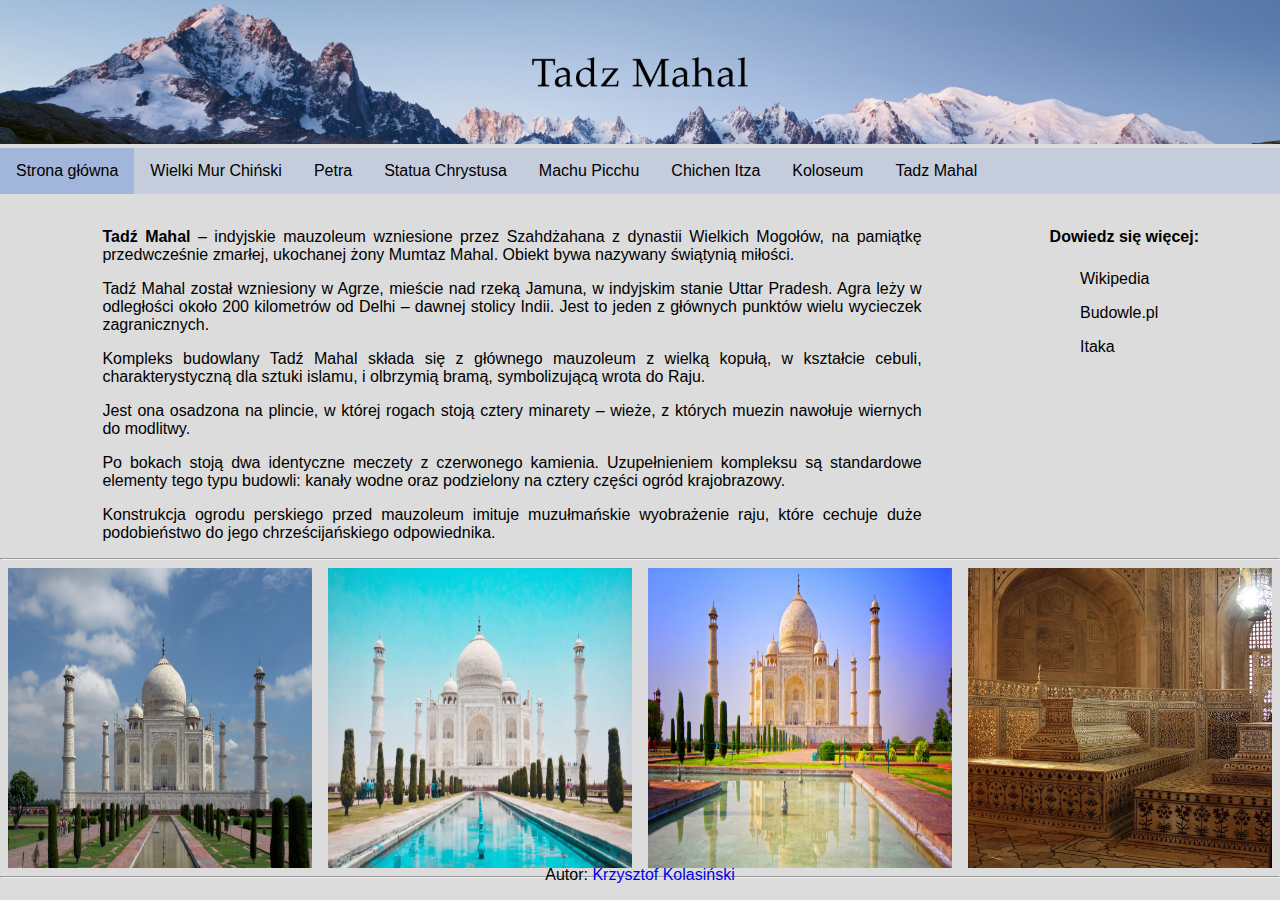
<file: sub7.html>
<!DOCTYPE html>
<html lang="pl">
    <head>
        <meta charset="UTF-8">
        <meta name="viewport" content="width=device-width, initial-scale=1">
        <link rel="stylesheet" href="styles.css">
        <link rel="stylesheet" href="gallery.css">
        <script type="text/javascript" src="gallery.js"></script>
        <meta name="description" content="7 cudów świata">
        <meta name="author" content="Krzysztof Kolasiński">
        <meta name="generator" content="Visual Studio Code"> 
        <title>Tadz Mahal</title>
    </head>
    <body>
        <header>
            <img src="./photos/baner/baner_tadz_mahal.png" alt="baner" id="baner">
        </header>
        <nav>
            <ul class="navbar">
                <li class="navbar"><a class="navbar active" href="index.html">Strona główna</a></li>
                <li class="navbar"><a class="navbar" href="sub1.html">Wielki Mur Chiński</a></li>
                <li class="navbar"><a class="navbar" href="sub2.html">Petra</a></li>
                <li class="navbar"><a class="navbar" href="sub3.html">Statua Chrystusa</a></li>
                <li class="navbar"><a class="navbar" href="sub4.html">Machu Picchu</a></li>
                <li class="navbar"><a class="navbar" href="sub5.html">Chichen Itza</a></li>
                <li class="navbar"><a class="navbar" href="sub6.html">Koloseum</a></li>
                <li class="navbar"><a class="navbar" href="sub7.html">Tadz Mahal</a></li>
            </ul>
        </nav>
        <br />
        <article>
           <p><b>Tadź Mahal</b> – indyjskie mauzoleum wzniesione przez Szahdżahana z dynastii Wielkich Mogołów, na pamiątkę przedwcześnie zmarłej, ukochanej żony Mumtaz Mahal. Obiekt bywa nazywany świątynią miłości.</p>
           <p>Tadź Mahal został wzniesiony w Agrze, mieście nad rzeką Jamuna, w indyjskim stanie Uttar Pradesh. Agra leży w odległości około 200 kilometrów od Delhi – dawnej stolicy Indii. Jest to jeden z głównych punktów wielu wycieczek zagranicznych.</p>
           <p>Kompleks budowlany Tadź Mahal składa się z głównego mauzoleum z wielką kopułą, w kształcie cebuli, charakterystyczną dla sztuki islamu, i olbrzymią bramą, symbolizującą wrota do Raju.</p>
           <p>Jest ona osadzona na plincie, w której rogach stoją cztery minarety – wieże, z których muezin nawołuje wiernych do modlitwy.</p>
           <p>Po bokach stoją dwa identyczne meczety z czerwonego kamienia. Uzupełnieniem kompleksu są standardowe elementy tego typu budowli: kanały wodne oraz podzielony na cztery części ogród krajobrazowy.</p>
           <p>Konstrukcja ogrodu perskiego przed mauzoleum imituje muzułmańskie wyobrażenie raju, które cechuje duże podobieństwo do jego chrześcijańskiego odpowiednika.</p>
        </article>
        <aside>
            <p><b>Dowiedz się więcej:</b></p>
            <ul class="aside">
                <li class="aside"><a class="aside" rel="noopener" target="_blank" href="https://pl.wikipedia.org/wiki/Tad%C5%BA_Mahal">Wikipedia</a></li>
                <li class="aside"><a class="aside" rel="noopener" target="_blank" href="https://www.budowle.pl/budowla/tadz-mahal">Budowle.pl</a></li>
                <li class="aside"><a class="aside" rel="noopener" target="_blank" href="https://www.itaka.pl/blog/podroze/azja/indie/tadz-mahal-milosc-zakleta-w-marmurze/">Itaka</a></li>
            </ul>
        </aside>
        <hr style="clear: both;" />
        <!-- ciąć jak coś na doł-->
        <div class="row">
        <div class="column">
            <img src="./photos/tadz_mahal/tadz1.jpg" style="width:100%" onclick="openModal();currentSlide(1)" class="hover-shadow cursor gallery" alt="photo">
        </div>
        <div class="column">
            <img src="./photos/tadz_mahal/tadz2.jpg" style="width:100%" onclick="openModal();currentSlide(2)" class="hover-shadow cursor gallery" alt="photo">
        </div>
        <div class="column">
            <img src="./photos/tadz_mahal/tadz3.jpeg" style="width:100%" onclick="openModal();currentSlide(3)" class="hover-shadow cursor gallery" alt="photo">
        </div>
        <div class="column">
            <img src="./photos/tadz_mahal/tadz4.jpg" style="width:100%" onclick="openModal();currentSlide(4)" class="hover-shadow cursor gallery" alt="photo">
        </div>
        </div>

        <div id="myModal" class="modal">
        <span class="close cursor" onclick="closeModal()">&times;</span>
            <div class="modal-content">

                <div class="mySlides">
                    <img src="./photos/tadz_mahal/tadz1.jpg" style="width:100%" alt="photo">
                </div>

                <div class="mySlides">
                    <img src="./photos/tadz_mahal/tadz2.jpg" style="width:100%" alt="photo">
                </div>

                <div class="mySlides">
                    <img src="./photos/tadz_mahal/tadz3.jpeg" style="width:100%" alt="photo">
                </div>
                
                <div class="mySlides">
                    <img src="./photos/tadz_mahal/tadz4.jpg" style="width:100%" alt="photo">
                </div>
                
                <a class="prev" onclick="plusSlides(-1)">&#10094;</a>
                <a class="next" onclick="plusSlides(1)">&#10095;</a>

                <div class="caption-container">
                    <p id="caption"></p>
                </div>

                <div class="column">
                    <img class="demo cursor" src="./photos/tadz_mahal/tadz1.jpg" style="width:100%; height: 200px;" onclick="currentSlide(1)" alt="">
                </div>

                <div class="column">
                    <img class="demo cursor" src="./photos/tadz_mahal/tadz2.jpg" style="width:100%; height: 200px;" onclick="currentSlide(2)" alt="">
                </div>

                <div class="column">
                    <img class="demo cursor" src="./photos/tadz_mahal/tadz3.jpeg" style="width:100%; height: 200px;" onclick="currentSlide(3)" alt="">
                </div>

                <div class="column">
                    <img class="demo cursor" src="./photos/tadz_mahal/tadz4.jpg" style="width:100%; height: 200px;" onclick="currentSlide(4)" alt="">
                </div>
            </div>
        </div>
        <hr />
        <footer><p>Autor: <a href="autor.html" rel="noopener" target="_blank">Krzysztof Kolasiński</a></p></footer>
    </body>
</html>
</file>
<file: styles.css>
/*general settings*/
body{
    background-color: #DCDCDC;
    margin: 0;
    font-family: Verdana, sans-serif;
}

/*index*/

img#baner{
    width: 100%;
    margin-bottom: 0;
}

header{
    margin-bottom: 0;
}

/*horizontal navbar*/
ul.navbar {
    list-style-type: none;
    margin: 0;
    padding: 0;
    overflow: hidden;
    background-color: rgb(162, 182, 219, 0.4);
}
  
li.navbar {
    float: left;

}
  
li.navbar a.navbar {
    display: block;
    color: black;
    text-align: center;
    padding: 14px 16px;
    text-decoration: none;
}
  
.active {
    background-color: rgb(162, 182, 219);
}

li.navbar:hover{
    background-color: rgb(162, 182, 219);
}

/*vertical navbar*/
ul.aside {
    list-style-type: none;
    margin: 0;
    padding: 0;
    width: 200px;   
}

li.aside a.aside {
    display: block;
    color: #000;
    padding: 8px 16px;
    text-decoration: none;

    margin-left: 20%;
}

li.aside a.aside:hover {
    background-color: rgb(162, 182, 219);
    
}



/*section styles*/
article{
    width: 80%;
    text-align: justify;
    
}

p{
    padding-right: 10%;
    padding-left: 10%;
}

aside{
    width: 20%;
    align-items: center;
}

article, aside{
    float: left;
}

footer{
    position: absolute;
    text-align: center;
    clear: both;
    left: 0;
    bottom: 0;
    width: 100%;
    overflow: hidden;
}

/*table*/
.center {
    margin-left: auto;
    margin-right: auto;
}

table, td, th{
    border: 1px solid;
    border-collapse: collapse;
    text-align: center;
}

td, th{
    padding: 1vw;
}

ul.list {
    text-align: left;
    position:relative;
    left: 50%;
}

a{
    text-decoration: none;
}

a:visited{
    text-decoration: none;
    color: blue;
}
</file>
<file: form.css>
body{
  font-family: Verdana, sans-serif;
}

* {
  box-sizing: border-box;
}


.open-button {
    background-color: rgb(162, 182, 219);
    padding: 20px 20px;
    border: none;
    cursor: pointer;
    opacity: 0.8;
    position: fixed;
    bottom: 23px;
    right: 28px;
    width: 280px;
  }
  

  .form-popup {
    display: none;
    position: fixed;
    bottom: 0;
    right: 15px;
    border: 3px solid #f1f1f1;
    z-index: 9;
  }
  

  .form-container {
    max-width: 300px;
    padding: 10px;
    background-color: #DCDCDC;
  }
  

  .form-container input[type=text]{
    width: 100%;
    padding: 15px;
    margin: 5px 0 22px 0;
    border: none;
    background: white;
  }
  

  .form-container input[type=text]:focus{
    background-color: rgb(162, 182, 219, 0.4);
    outline: none;
  }

  textarea:focus{
    background-color: rgb(162, 182, 219, 0.4);
    outline: none;
  }

  .form-container .btn {
    background-color: #04AA6D;
    color: white;
    padding: 16px 20px;
    border: none;
    cursor: pointer;
    width: 100%;
    margin-bottom:10px;
    opacity: 0.8;
  }
  
 
  .form-container .cancel {
    background-color: red;
  }
  

  .form-container .btn:hover, .open-button:hover {
    opacity: 1;
  }
</file>
<file: gallery.css>
body {
    font-family: Verdana, sans-serif;
    margin: 0;
  }
  
  * {
    box-sizing: border-box;
  }
  
  .row > .column {
    padding: 0 8px;
  }
  
  .row:after {
    content: "";
    display: table;
    clear: both;
  }
  
  .column {
    float: left;
    width: 25%;
  }
  

  .modal {
    display: none;
    position: fixed;
    z-index: 1;
    padding-top: 100px;
    left: 0;
    top: 0;
    width: 100%;
    height: 100%;
    overflow: auto;
    background-color: black;
  }
  

  .modal-content {
    position: relative;
    background-color: #fefefe;
    margin: auto;
    padding: 0;
    width: 90%;
    max-width: 1200px;
  }
  

  .close {
    color: white;
    position: absolute;
    top: 10px;
    right: 25px;
    font-size: 35px;
    font-weight: bold;
  }
  
  .close:hover,
  .close:focus {
    color: #999;
    text-decoration: none;
    cursor: pointer;
  }
  
  .mySlides {
    display: none;
  }
  
  .cursor {
    cursor: pointer;
  }
  

  .prev,
  .next {
    cursor: pointer;
    position: absolute;
    top: 50%;
    width: auto;
    padding: 16px;
    margin-top: -50px;
    color: white;
    font-weight: bold;
    font-size: 20px;
    transition: 0.6s ease;
    border-radius: 0 3px 3px 0;
    -webkit-user-select: none;
    user-select: none;
    
  }
  

  .next {
    right: 0;
    border-radius: 3px 0 0 3px;
  }
  

  .prev:hover,
  .next:hover {
    background-color: rgba(0, 0, 0, 0.8);
  }
  
  
  img.gallery {
    margin-bottom: -4px;
    height: 300px;
    
  }
  
  .caption-container {
    text-align: center;
    background-color: black;
    padding: 2px 16px;
    color: white;
  }
  
  .demo {
    opacity: 0.6;
  }
  
  .active,
  .demo:hover {
    opacity: 1;
  }
  
  img.hover-shadow {
    transition: 0.3s;
  }
  
  .hover-shadow:hover {
    box-shadow: 0 4px 8px 0 rgba(0, 0, 0, 0.2), 0 6px 20px 0 rgba(0, 0, 0, 0.19);
  }
</file>
